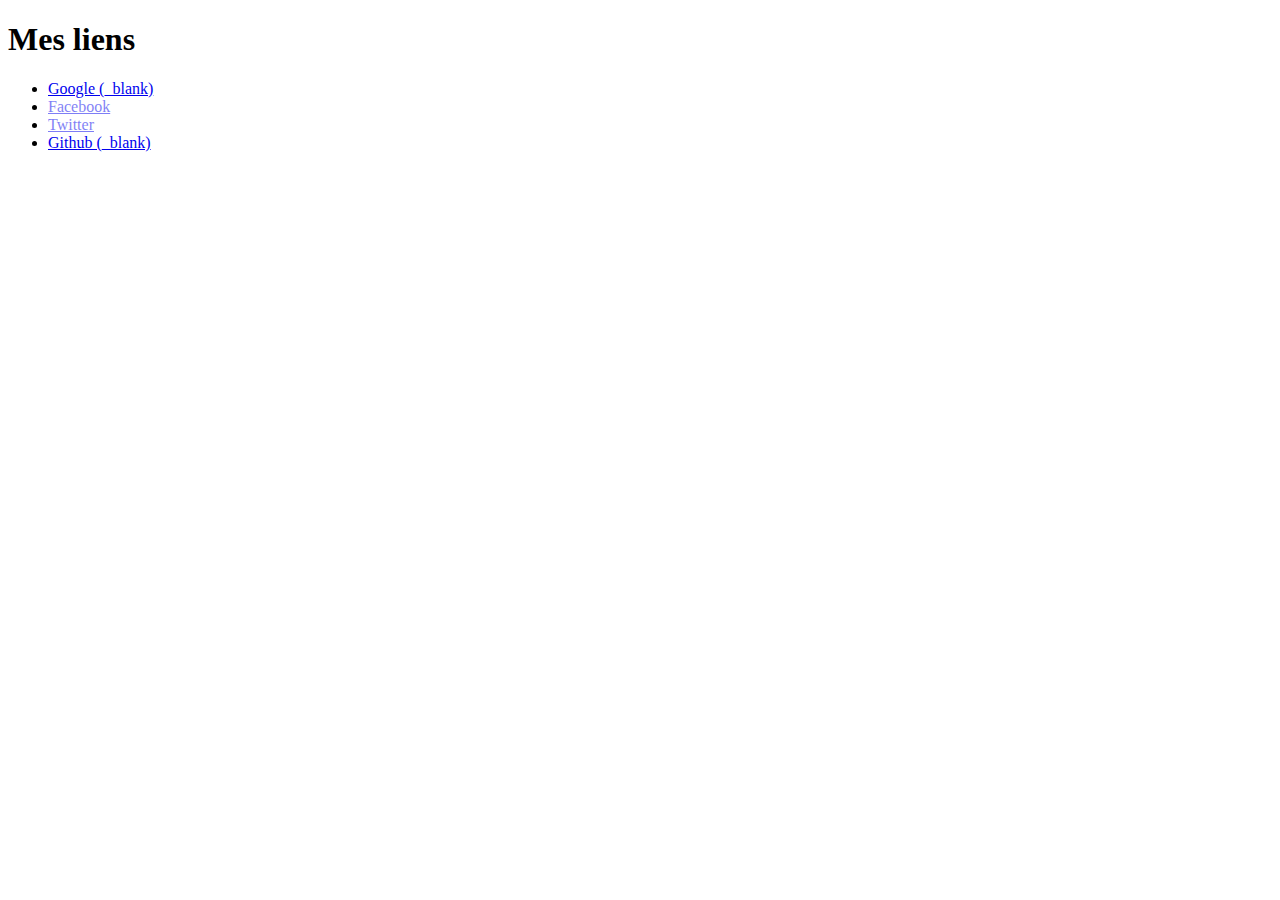
<file: task08/index.html>
<!DOCTYPE html>
<html lang="en">
<head>
    <meta charset="UTF-8">
    <meta name="viewport" content="width=device-width, initial-scale=1.0">
    <title>Document</title>
</head>
<body>
    <h1>Mes liens</h1>
    <ul>
        <li><a href="https://www.google.com" target="_blank">Google (_blank)</a></li>
        <li><a href="https://www.facebook.com">Facebook</a></li>
        <li><a href="https://www.twitter.com">Twitter</a></li>
        <li><a href="https://www.github.com" target="_blank">Github (_blank)</a></li>
    </ul>

    <script src="./selector.js" type="text/javascript"></script>
</body>
</html>
</file>
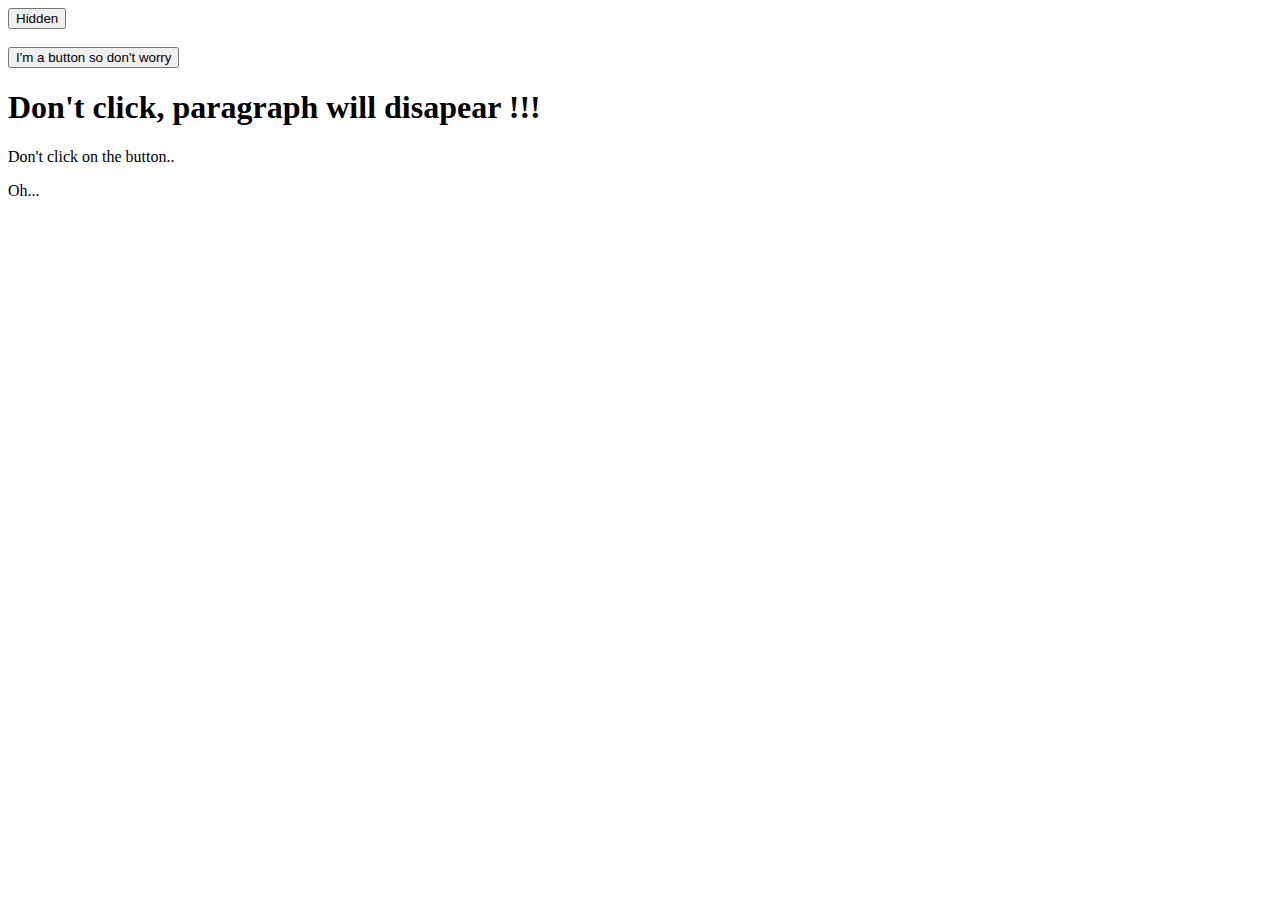
<file: task09/index.html>
<!DOCTYPE html>
<html lang="en">

<head>
    <meta charset="UTF-8">
    <meta name="viewport" content="width=device-width, initial-scale=1.0">
    <title>Document</title>
</head>

<body>
    <button>Hidden</button>
    <br><br>
    <button>I'm a button so don't worry</button>
    <h1>Don't click, paragraph will disapear !!!</h1>
    <p>Don't click on the button..</p>
    <p>Oh...</p>

    <script src="./event.js" type="text/javascript"></script>
</body>

</html>
</file>
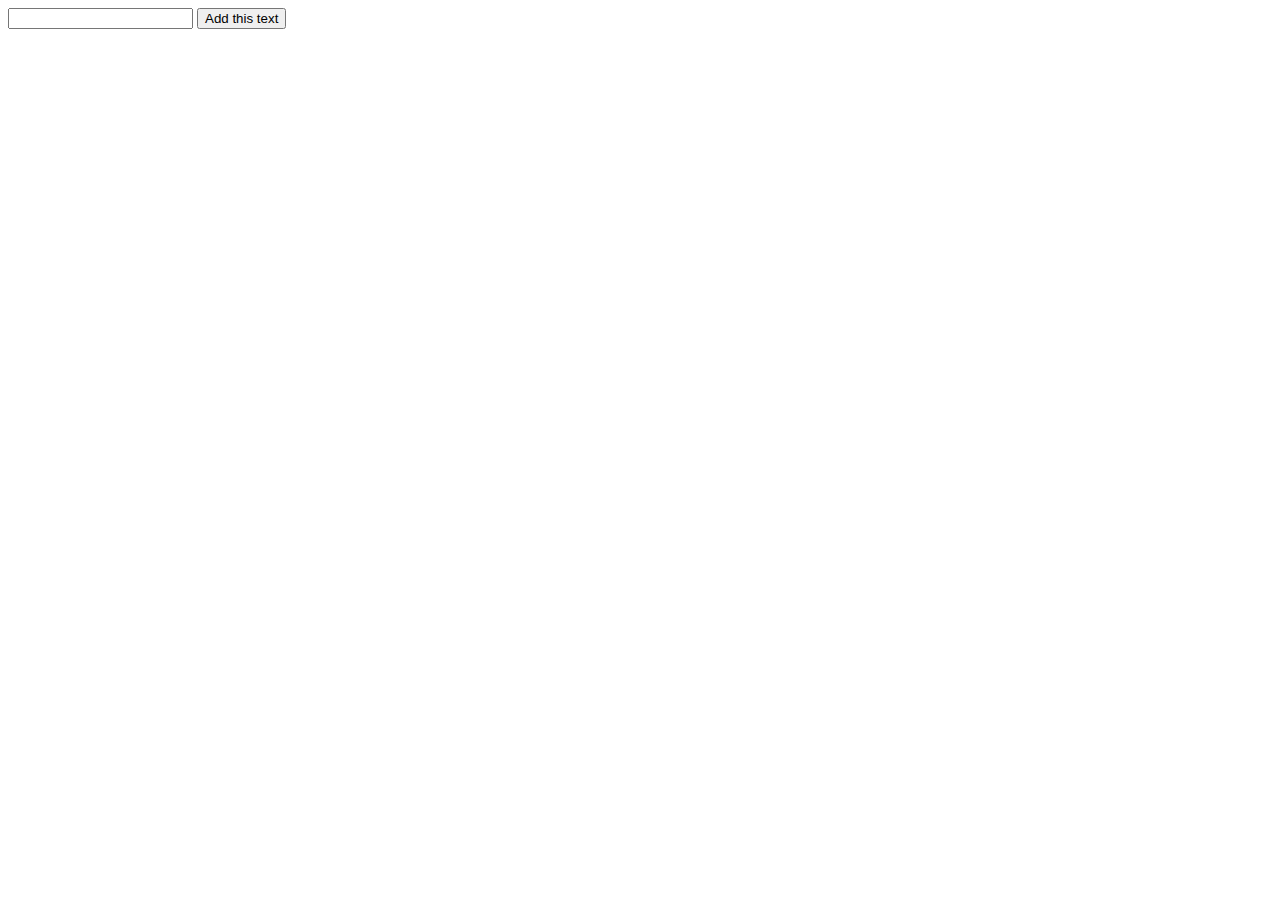
<file: task10/index.html>
<!DOCTYPE html>
<html lang="en">
<head>
    <meta charset="UTF-8">
    <meta name="viewport" content="width=device-width, initial-scale=1.0">
    <title>Document</title>
</head>
<body>
    <input type="text" id="listItem">
    <button>Add this text</button>

    <script src="./append.js" type="text/javascript"></script>
</body>
</html>
</file>
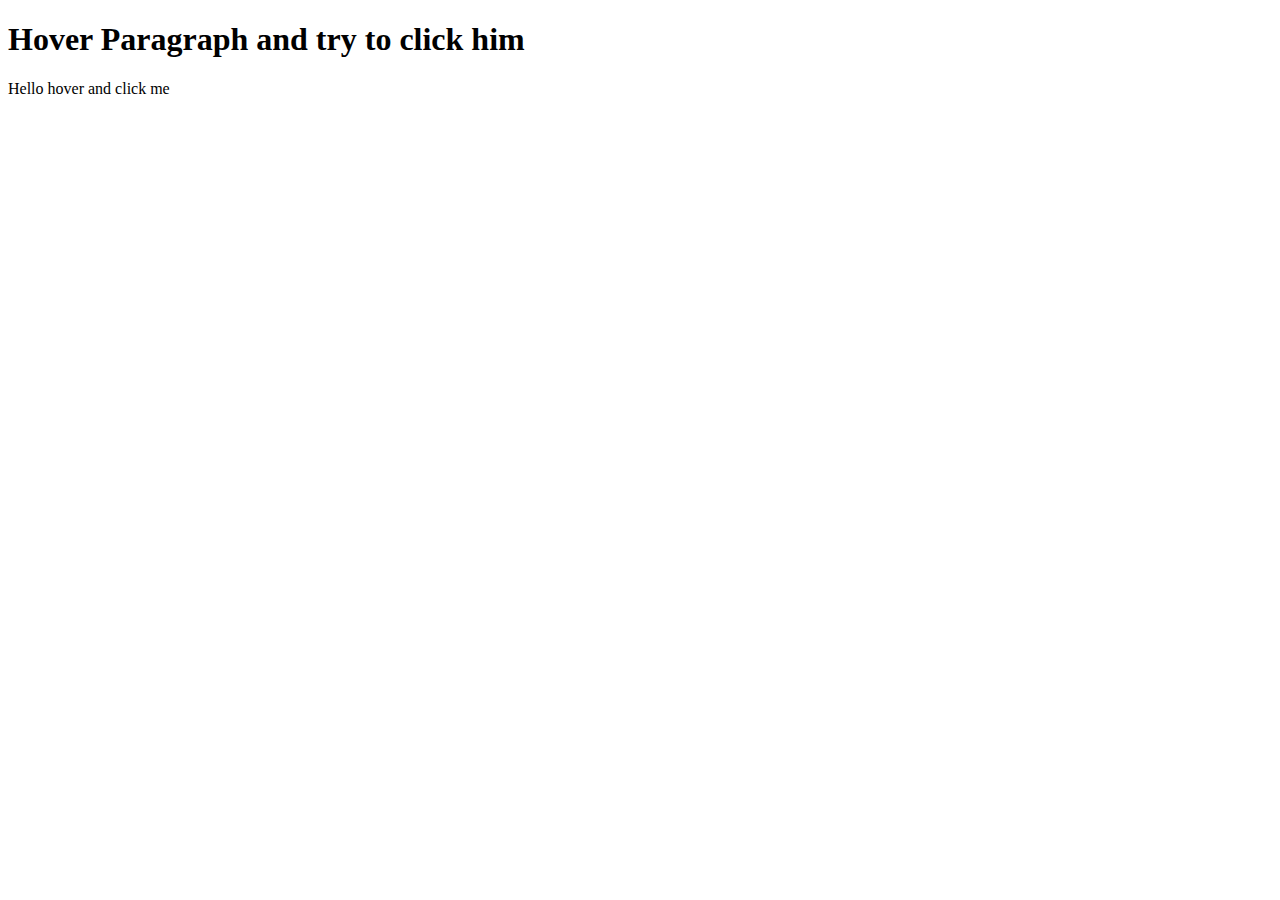
<file: task11/index.html>
<!DOCTYPE html>
<html lang="en">
<head>
    <meta charset="UTF-8">
    <meta name="viewport" content="width=device-width, initial-scale=1.0">
    <title>Document</title>
</head>
<body>
    <h1>Hover Paragraph and try to click him</h1>
    <p>Hello hover and click me</p>

    <script src="./blue.js" type="text/javascript"></script>
</body>
</html>
</file>
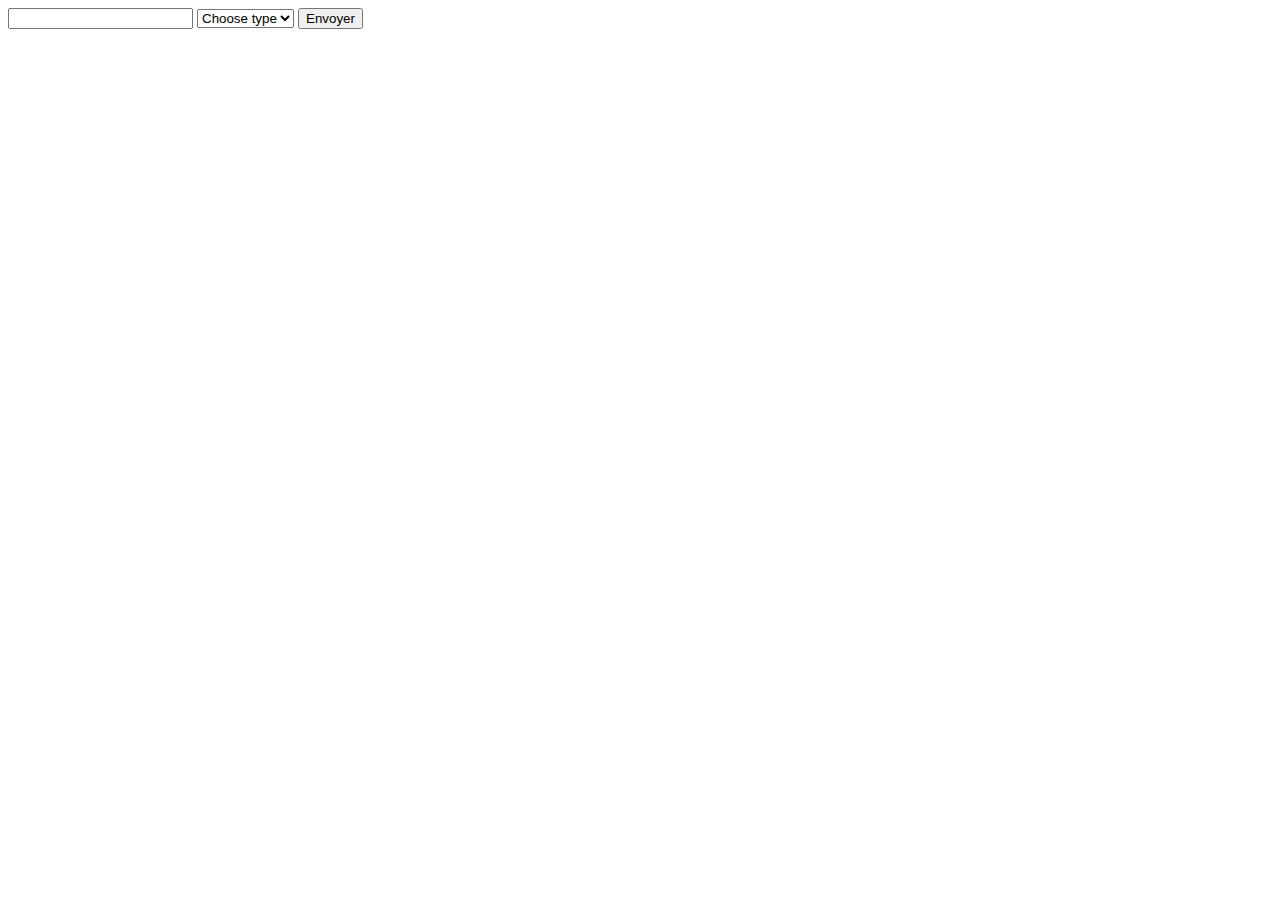
<file: task12/index.html>
<!DOCTYPE html>
<html lang="en">

<head>
    <meta charset="UTF-8">
    <meta name="viewport" content="width=device-width, initial-scale=1.0">
    <title>Document</title>
    <link href="./style.css" rel="stylesheet">
</head>

<body>
    <form>
        <input type="text">
        <select>
            <option value="" disabled selected>Choose type</option>
            <option value="note">Note</option>
            <option value="email">Email</option>
            <option value="todo">Todo</option>
        </select>
        <input type="submit" value="Envoyer"></input>
    </form>
    <ul>

    </ul>
    <script src="script.js"></script>
</body>

</html>
</file>
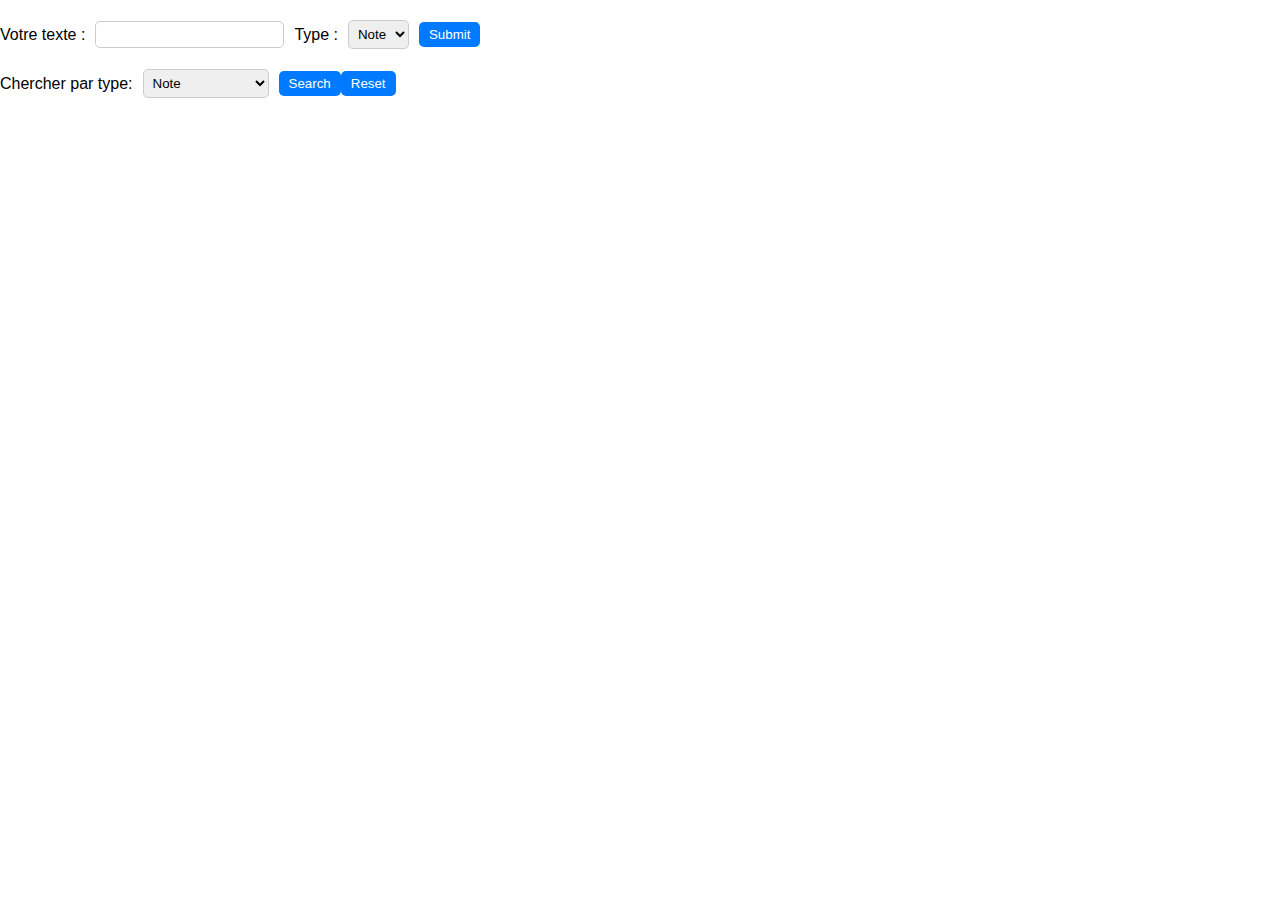
<file: task13/index.html>
<!DOCTYPE html>
<html>

<head>
    <meta charset="UTF-8">
    <link rel="stylesheet" href="style.css">
    <title>Search and Reset Example</title>
</head>

<body>
    <form>
        <label for="text">Votre texte :</label>
        <input type="text" id="text" name="text" required>
        <label for="type">Type :</label>
        <select id="type" name="type">
            <option value="note">Note</option>
            <option value="email">Mail</option>
            <option value="todo">Todo</option>
        </select>
        <button type="submit">Submit</button>
    </form>
    <ul></ul>
    <form>
        <label for="searchType">Chercher par type: </label>
        <select id="searchType" name="searchType">
            <option disabled value="all">Choose a type : </option>
            <option value="note">Note</option>
            <option value="email">Mail</option>
            <option value="todo">Todo</option>
        </select>
        <button type="button" id="searchButton">Search</button>
        <button type="button" id="resetButton">Reset</button>
    </form>
    <ul></ul>
    <script src="script.js"></script>
</body>

</html>
</file>
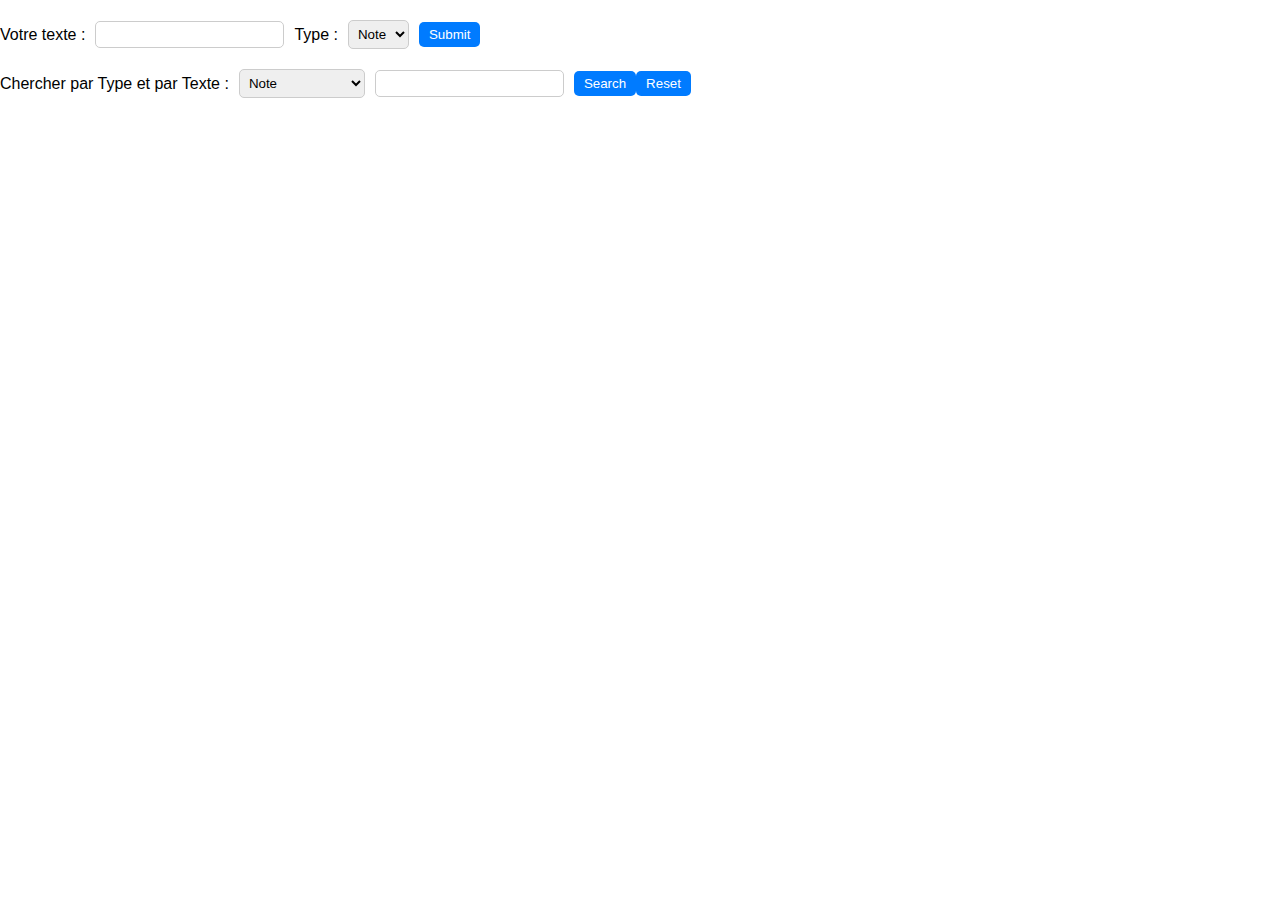
<file: task14/index.html>
<!DOCTYPE html>
<html>

<head>
    <meta charset="UTF-8">
    <link rel="stylesheet" href="style.css">
    <title>Search and Reset Example</title>
</head>

<body>
    <form>
        <label for="text">Votre texte :</label>
        <input type="text" id="text" name="text" required>
        <label for="type">Type :</label>
        <select id="type" name="type">
            <option value="note">Note</option>
            <option value="email">Mail</option>
            <option value="todo">Todo</option>
        </select>
        <button type="submit">Submit</button>
    </form>
    <ul></ul>
    <form>
        <label for="searchType">Chercher par Type et par Texte : </label>
        <select id="searchType" name="searchType">
            <option disabled value="all">Choose a type : </option>
            <option value="note">Note</option>
            <option value="email">Mail</option>
            <option value="todo">Todo</option>
        </select>
        <input type="text" id="searchText" name="searchText" required>
        <button type="button" id="searchButton">Search</button>
        <button type="button" id="resetButton">Reset</button>
    </form>
    <ul></ul>
    <script src="script.js"></script>
</body>

</html>
</file>
<file: task12/style.css>
.note {
    border: 1px solid blue;
}   

.email {
    border: 1px solid green;
}

.todo {
    border: 1px solid red;
}
</file>
<file: task13/style.css>
.note {
    border: 1px solid blue;
}

.email {
    border: 1px solid green;
}

.todo {
    border: 1px solid red;
}

body {
    font-family: Arial, sans-serif;
    margin: 0;
    padding: 0;
}

form {
    display: flex;
    align-items: center;
    margin: 20px 0;
}

label {
    margin-right: 10px;
}

input[type="text"],
select {
    padding: 5px;
    border-radius: 5px;
    border: 1px solid #ccc;
    margin-right: 10px;
}

button[type="submit"],
button[type="button"] {
    padding: 5px 10px;
    border-radius: 5px;
    border: none;
    background-color: #007bff;
    color: #fff;
    cursor: pointer;
}

button[type="submit"]:hover,
button[type="button"]:hover {
    background-color: #0062cc;
}

ul {
    list-style: none;
    margin: 20px 0;
    padding: 0;
}

li {
    margin: 10px 0;
    padding: 10px;
    border-radius: 5px;
}
</file>
<file: task14/style.css>
.note {
    border: 1px solid blue;
}

.email {
    border: 1px solid green;
}

.todo {
    border: 1px solid red;
}

body {
    font-family: Arial, sans-serif;
    margin: 0;
    padding: 0;
}

form {
    display: flex;
    align-items: center;
    margin: 20px 0;
}

label {
    margin-right: 10px;
}

input[type="text"],
select {
    padding: 5px;
    border-radius: 5px;
    border: 1px solid #ccc;
    margin-right: 10px;
}

button[type="submit"],
button[type="button"] {
    padding: 5px 10px;
    border-radius: 5px;
    border: none;
    background-color: #007bff;
    color: #fff;
    cursor: pointer;
}

button[type="submit"]:hover,
button[type="button"]:hover {
    background-color: #0062cc;
}

ul {
    list-style: none;
    margin: 20px 0;
    padding: 0;
}

li {
    margin: 10px 0;
    padding: 10px;
    border-radius: 5px;
}
</file>
